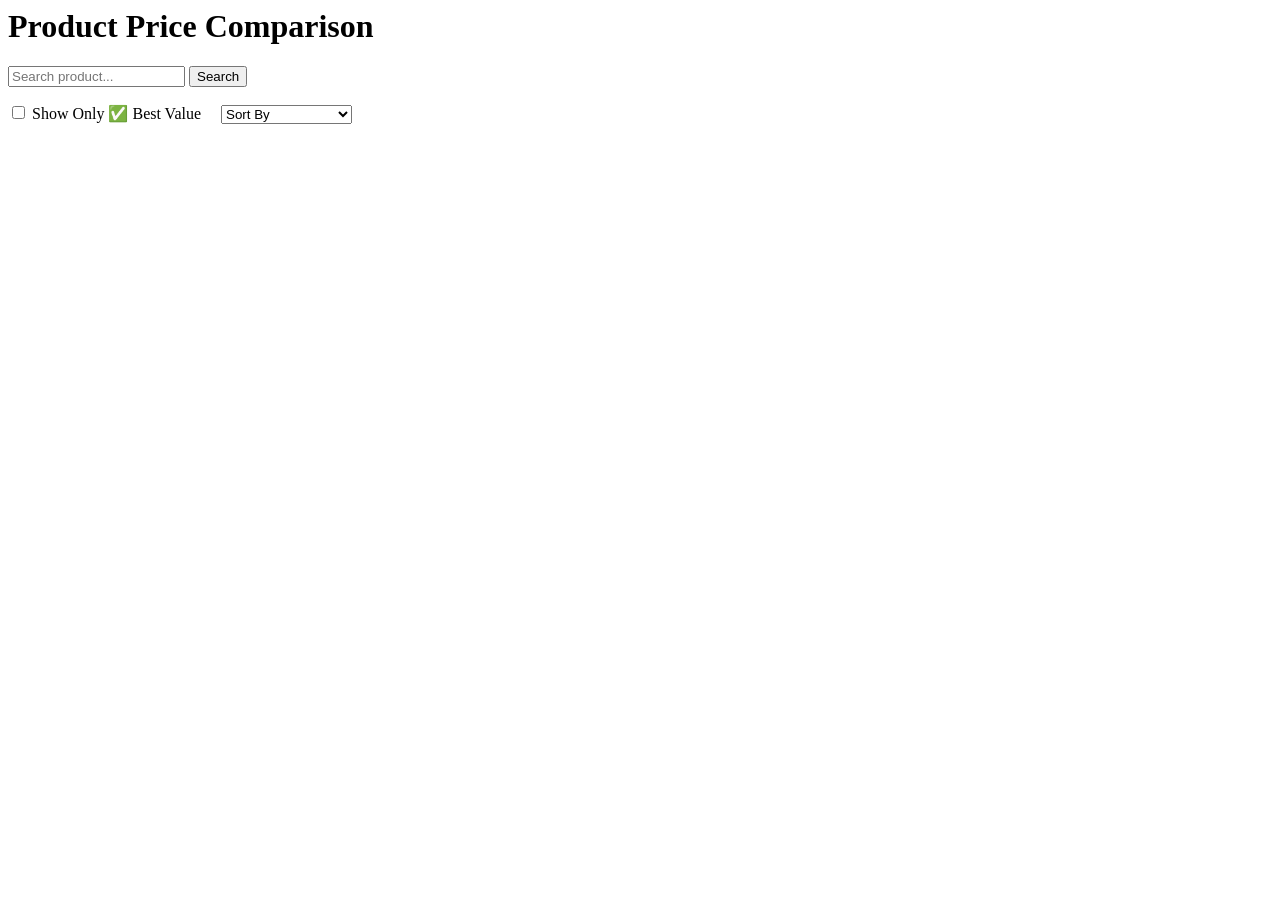
<file: index.html>
<body>
  <div class="container">
    <h1>Product Price Comparison</h1>
    <input type="text" id="searchInput" placeholder="Search product...">
    <button onclick="searchProduct()">Search</button>

    <!-- 🔽 Add here -->
    <div style="margin-top: 1rem;">
      <label>
        <input type="checkbox" id="bestValueOnly" onchange="searchProduct()"> Show Only ✅ Best Value
      </label>

      <select id="sortOption" onchange="searchProduct()" style="margin-left: 1rem;">
        <option value="">Sort By</option>
        <option value="priceLowHigh">Price: Low to High</option>
        <option value="priceHighLow">Price: High to Low</option>
        <option value="platform">Platform Name</option>
      </select>
    </div>
    <!-- 🔼 End -->

    <div id="results"></div>
  </div>

  <script src="/static/script.js"></script>
</body>
</file>
